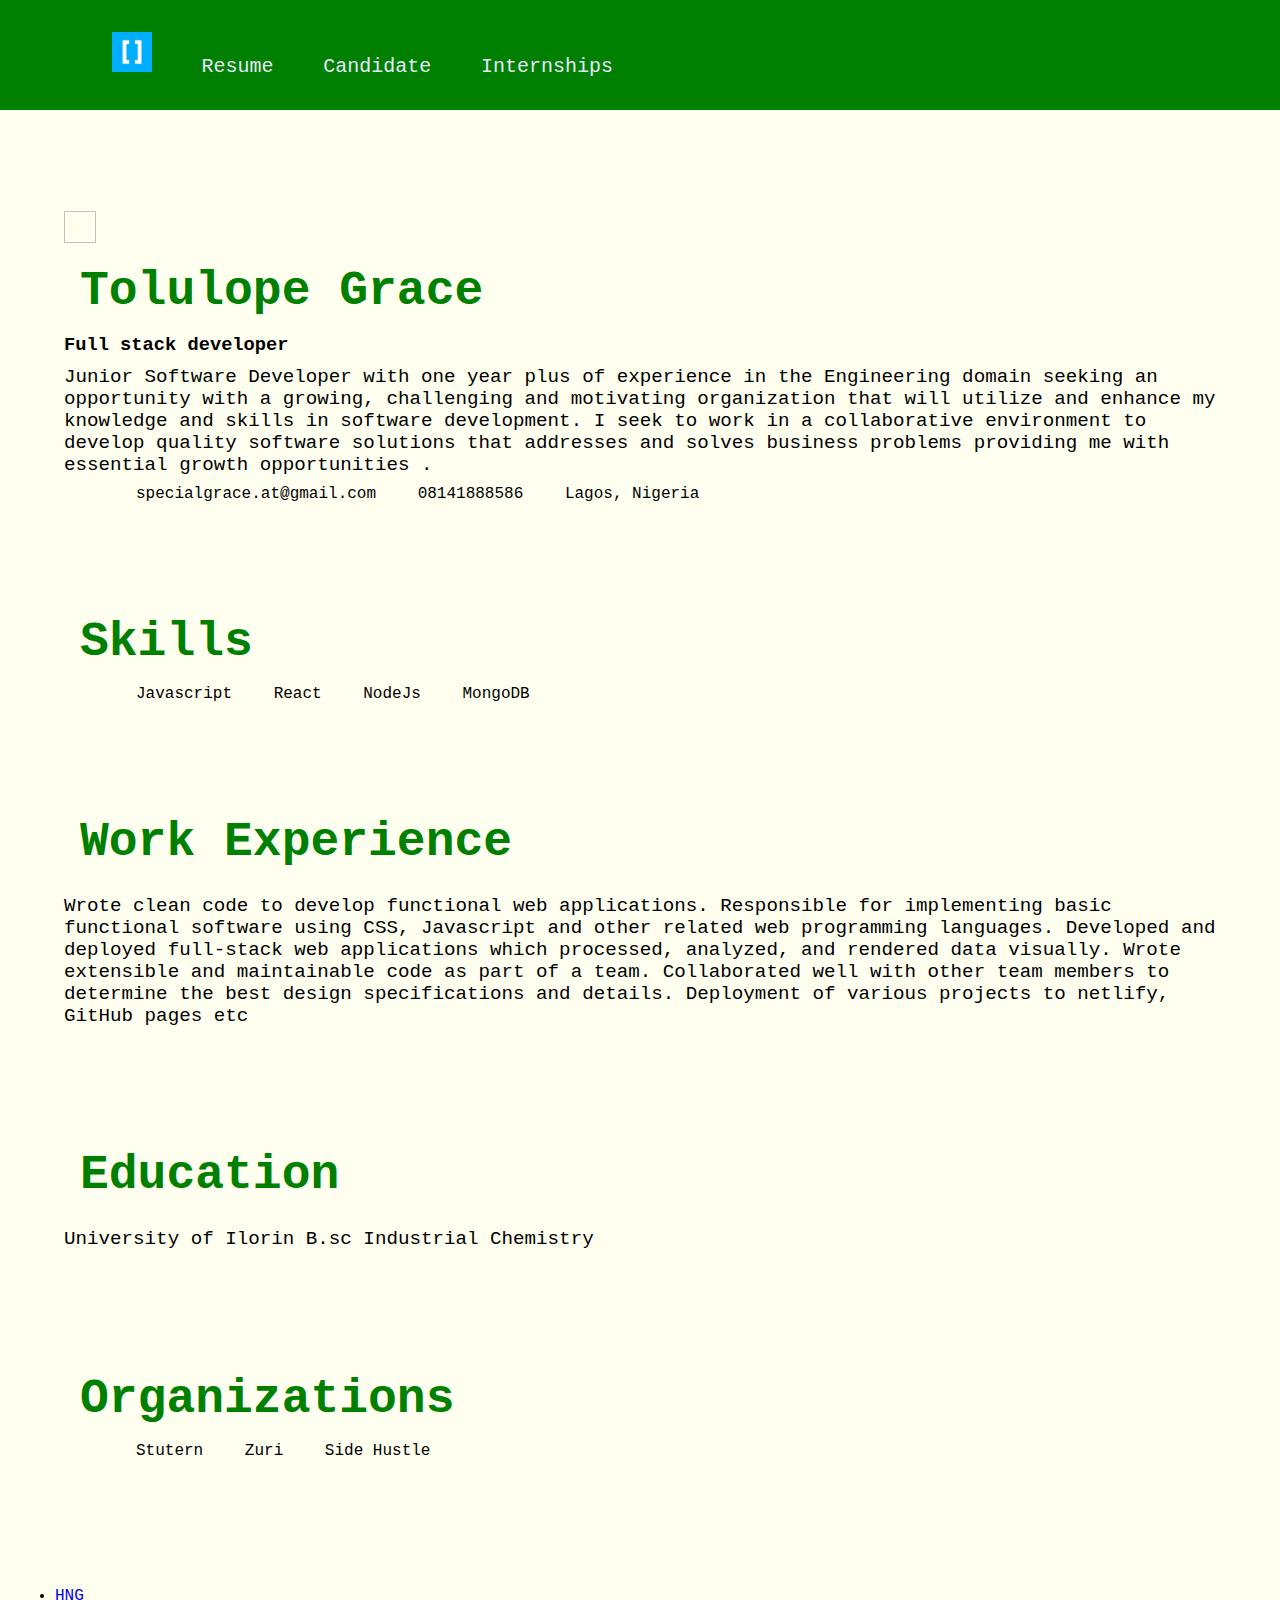
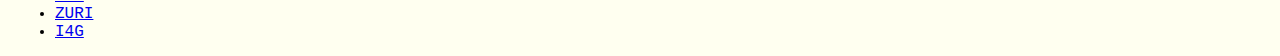
<file: index.html>
<!DOCTYPE html>
<html lang="en">
<head>
    <meta charset="UTF-8">
    <meta http-equiv="X-UA-Compatible" content="IE=edge">
    <meta name="viewport" content="width=device-width, initial-scale=1.0">
    <link rel="stylesheet" href="resume.css">
    <title>Tolulope Arinola Resume</title>
</head>
<body>
    <header>
        
        <nav>
            <ul>
                <li> <img src="./images/hng.png" alt="" >
                 </li> 
                <li> <a href="/" target ='_blank'> Resume</a>
                   
                </li>
                <li><a href="name.html" target =' _blank'> Candidate</a></li>
                <li>
                     <a href="https://hng.tech/" target ='_blank'>Internships</a>
                </li>
            </ul>
            
        </nav>
    </header>
    <main>
        <aside>
            <img src="./images/me.jpg" alt="">
        </aside>
        <div>
            <img>
            <h2> Tolulope Grace</h2>
            <h3> Full stack developer</h3>
            <p>
                Junior Software Developer with one year plus of experience in the Engineering domain  seeking an opportunity
                with a growing, challenging and motivating organization that will utilize and enhance my knowledge and skills in
                software development. I seek to work in a collaborative environment to develop quality software solutions that
                addresses and solves business problems providing me with essential growth opportunities . </p>
            <ul>
                <li> specialgrace.at@gmail.com</li>
                <li> 08141888586 </li>
                <li> Lagos, Nigeria</li>

    
            </ul>
        </div>
       <div>
           <h2>Skills</h2>
           <ul>
               <li>Javascript</li>
               <li>React</li>
               <li>NodeJs</li>
               <li>MongoDB</li>
           </ul>
       </div>
       <div>
           <h2>Work Experience</h2>
           <p>Wrote clean code to develop functional web applications.
            Responsible for implementing basic functional software using CSS, Javascript and other related web
            programming languages.
            Developed and deployed full-stack web applications which processed, analyzed, and rendered data visually.
            Wrote extensible and maintainable code as part of a team.
            Collaborated well with other team members to determine the best design specifications and details.
            Deployment of various projects to netlify, GitHub pages etc</p>
        </div>
        <div>
            <h2>Education</h2>
            <p> University of Ilorin
                B.sc Industrial Chemistry
            </p>
         </div>
         <div>
            <h2>Organizations</h2>
            <ul>
                <li>
                    Stutern
                </li>
                <li>
                   Zuri
                </li>
                <li>
                    Side Hustle
                </li>
            </ul>
         </div>
    </main>
  

    <footer>
        <!-- <nav>
           --> 
            <ul> 
                <li><a href="https://hng.tech/" target ='_blank'>HNG</a></li>
                <li><a href="https://internship.zuri.team/join" target ='_blank'>ZURI</a></li>
                <li><a href="https://ingressive.org/" target ='_blank'>I4G</a></li>
            </ul>
       <!-- </nav> -->
    </footer>
</body>
</html>
</file>
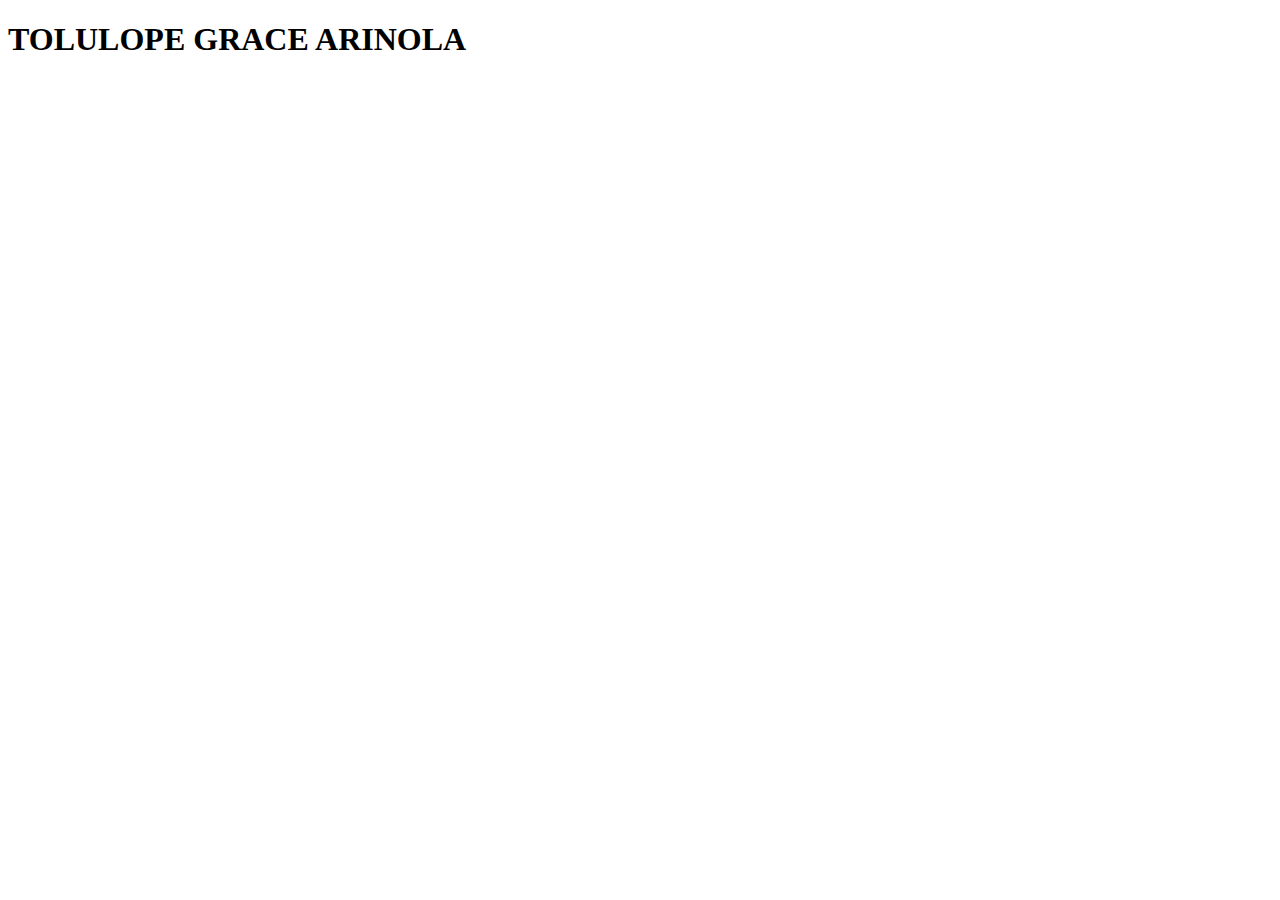
<file: name.html>
<!DOCTYPE html>
<html lang="en">
<head>
    <meta charset="UTF-8">
    <meta http-equiv="X-UA-Compatible" content="IE=edge">
    <meta name="viewport" content="width=device-width, initial-scale=1.0">
    <title>Tolulope</title>
</head>
<body>
    <h1 id = 'name'> </h1>
    
    <script>
     alert('Tolulope Grace Arinola')
        document.getElementById('name').innerHTML = 'TOLULOPE GRACE ARINOLA'
    </script>
    
</body>
</html>
</file>
<file: resume.css>
* {
    margin: 0;
}
html, body{
    height:100%
}
body{
    background-color: ivory;
    font-family: 'Courier New', Courier, monospace;
}
p{
    margin : 0.5em 0 0.5em 0;
}
img{
    width:2em;
    height: 2em;
}
header {
    position:fixed;
    top:0;
    left:0;
    width:100%;
    padding: 2em;
    display: block;
    background-color: green;
    color: honeydew;
}

nav > ul {
    display:inline;


}
nav a:visited , nav a:link {
    color:lavender;
    text-decoration: none;
}
nav > ul> li {
    text-decoration: none;
    list-style: none;
    display: inline-block;
    padding-left:2em;
    font-size: 20px;
}
h2{
    color: green ;
    font-style: bold ;
    font-size : 3em;
        margin: auto;
        padding: 1rem;
}
div{
    height: 30%;
    padding : 2em;
    margin: 2em;
}

div > ul {
    display : block;
}

div > ul >li {
    text-decoration: none;
    list-style: none;
    display: inline-block;
    padding-left:2em;
}
aside > img {
    width :30px;
    height :30px
}
main{
    display : block;
    min-height: 85%; 
    padding: 3em 0;

}
p{
    font-size: 1.2em;
}
footer{
    padding : 15px;
}
aside,
article {
  padding: 2em;
}
aside {
    text-align: center;
  }
  
  article {
    width: 75%;
  }
  
@media only screen and (min-width: 768px) {
    main {
      display: block;
    }
  
    aside {
      margin-left: 2%;
    }
  
    .columns-desktop {
      display: flex;
    }
  }

  .skills {
    background-color: #f6aeae;
    padding: 10px;
    border: solid 1px #f6aeae;
    border-radius: 3px;
    color: #fff;
  }
</file>
